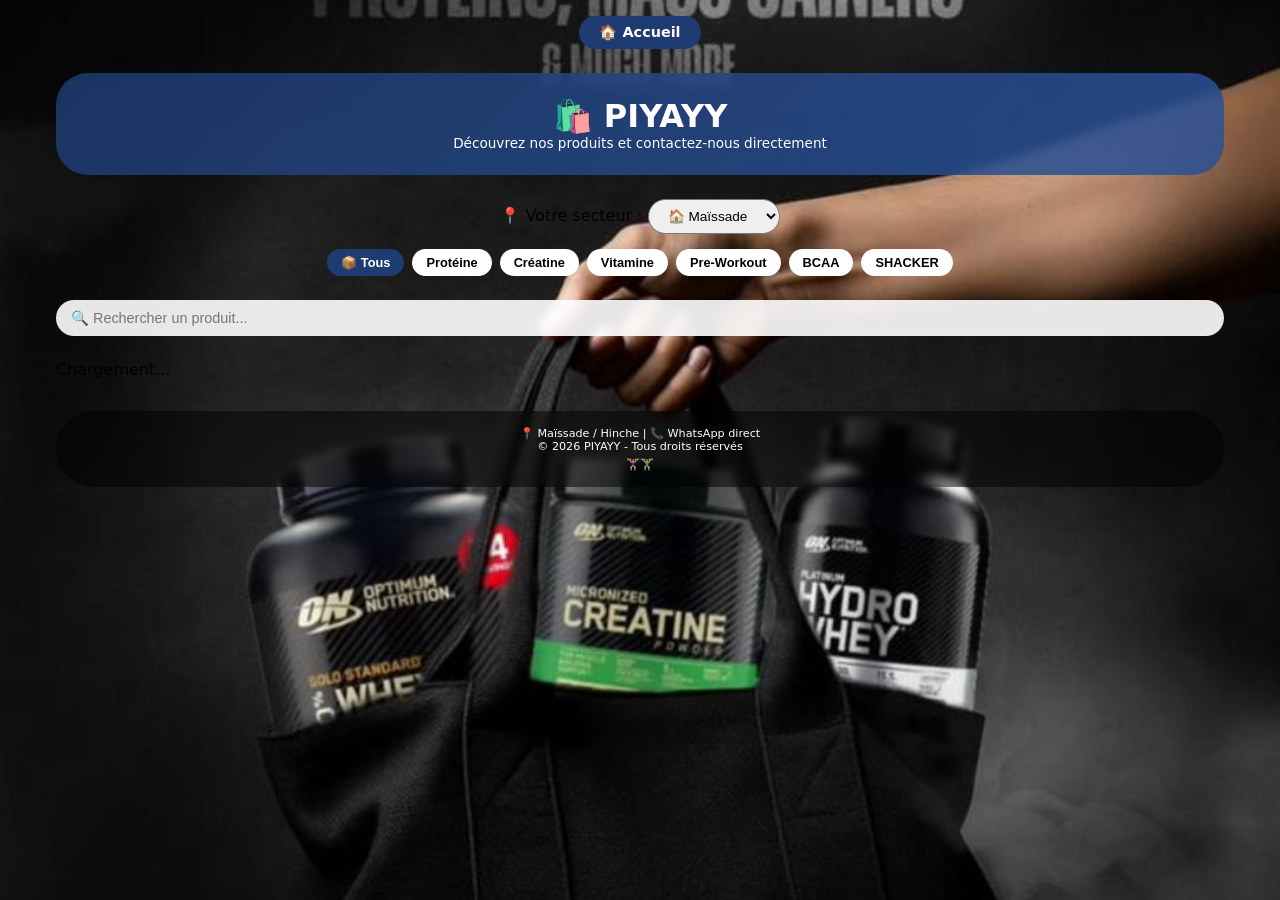
<file: app.html>
<!DOCTYPE html>
<html lang="ht">
<head>
    <meta charset="UTF-8">
    <meta name="viewport" content="width=device-width, initial-scale=1.0, user-scalable=yes">
    <title>PIYAYY - Boutique</title>

    <!-- Favicon -->
    <link rel="icon" type="image/png" href="icon-piyayy.png">

    <!-- ===== PWA & ICÔNES ===== -->
    <link rel="manifest" href="manifest.json">
    <meta name="apple-mobile-web-app-capable" content="yes">
    <meta name="apple-mobile-web-app-status-bar-style" content="black-translucent">
    <meta name="apple-mobile-web-app-title" content="Piyayy">
    <meta name="theme-color" content="#1e3c72">

    <!-- Icônes pour PC (installation et onglet) -->
    <link rel="icon" type="image/png" sizes="16x16" href="icon-piyayy.png">
    <link rel="icon" type="image/png" sizes="32x32" href="icon-piyayy.png">
    <link rel="icon" type="image/png" sizes="96x96" href="icon-piyayy.png">
    <link rel="icon" type="image/png" sizes="192x192" href="icon-piyayy.png">
    <link rel="icon" type="image/png" sizes="512x512" href="icon-piyayy.png">

    <!-- Icônes pour iPhone / iPad -->
    <link rel="apple-touch-icon" sizes="57x57" href="icon-piyayy.png">
    <link rel="apple-touch-icon" sizes="60x60" href="icon-piyayy.png">
    <link rel="apple-touch-icon" sizes="72x72" href="icon-piyayy.png">
    <link rel="apple-touch-icon" sizes="76x76" href="icon-piyayy.png">
    <link rel="apple-touch-icon" sizes="114x114" href="icon-piyayy.png">
    <link rel="apple-touch-icon" sizes="120x120" href="icon-piyayy.png">
    <link rel="apple-touch-icon" sizes="144x144" href="icon-piyayy.png">
    <link rel="apple-touch-icon" sizes="152x152" href="icon-piyayy.png">
    <link rel="icon" type="image/png" sizes="512x512" href="icon-piyayy.png">

    <!-- Image de démarrage pour iPhone -->
    <link rel="apple-touch-startup-image" href="fond-splash.jpg">
    <style>
        * {
            margin: 0;
            padding: 0;
            box-sizing: border-box;
        }

        body {
            background-image: url('fond.jpg');
            background-size: cover;
            background-position: center;
            background-attachment: fixed;
            background-repeat: no-repeat;
            font-family: system-ui, 'Segoe UI', sans-serif;
            padding: 1rem;
            max-width: 1200px;
            margin: auto;
            transition: background-image 0.3s ease;
        }

        .nav-menu {
            display: flex;
            justify-content: center;
            gap: 1rem;
            margin-bottom: 1.5rem;
            flex-wrap: wrap;
        }
        .nav-menu a {
            text-decoration: none;
            background: rgba(255, 255, 255, 0.9);
            backdrop-filter: blur(8px);
            padding: 8px 20px;
            border-radius: 50px;
            font-weight: bold;
            color: #1e3c72;
            font-size: 0.9rem;
            transition: 0.2s;
        }
        .nav-menu a.active {
            background: #1e3c72;
            color: white;
        }

        .hero {
            background: linear-gradient(135deg, rgba(30, 60, 114, 0.85), rgba(42, 82, 152, 0.85));
            backdrop-filter: blur(4px);
            color: white;
            padding: 1.5rem;
            border-radius: 32px;
            text-align: center;
            margin-bottom: 1.5rem;
        }
        .hero h1 {
            font-size: 2rem;
        }
        .hero p {
            font-size: 0.85rem;
        }

        .categories {
            display: flex;
            flex-wrap: wrap;
            justify-content: center;
            gap: 0.5rem;
            margin-bottom: 1.5rem;
        }
        .categorie-btn {
            background: white;
            border: none;
            padding: 6px 14px;
            border-radius: 40px;
            cursor: pointer;
            font-weight: bold;
            font-size: 0.8rem;
            transition: 0.2s;
        }
        .categorie-btn.active {
            background: #1e3c72;
            color: white;
        }

        .search-bar {
            margin-bottom: 1.5rem;
        }
        .search-bar input {
            width: 100%;
            padding: 10px 15px;
            border-radius: 50px;
            border: none;
            background: rgba(255, 255, 255, 0.9);
            backdrop-filter: blur(4px);
            font-size: 0.9rem;
        }

        .produits-grid {
            display: grid;
            grid-template-columns: repeat(auto-fit, minmax(160px, 1fr));
            gap: 1rem;
        }
        .produit-card {
            background: rgba(255, 255, 255, 0.95);
            border-radius: 20px;
            overflow: hidden;
            box-shadow: 0 8px 20px rgba(0, 0, 0, 0.1);
            transition: 0.3s;
            backdrop-filter: blur(4px);
            cursor: pointer;
        }
        .produit-card:hover {
            transform: translateY(-4px);
        }

        /* Images : taille fixe + ajustement parfait */
        .produit-image {
            width: 100%;
            height: 140px;
            background: #f4f6fa;
            display: flex;
            align-items: center;
            justify-content: center;
            overflow: hidden;
        }
        .produit-image img {
            width: 100%;
            height: 100%;
            object-fit: cover;
        }
        .produit-image div {
            font-size: 2.5rem;
        }

        .produit-info {
            padding: 0.8rem;
        }
        .produit-titre {
            font-weight: bold;
            font-size: 0.85rem;
            margin-bottom: 0.2rem;
            white-space: nowrap;
            overflow: hidden;
            text-overflow: ellipsis;
        }
        .produit-prix {
            color: #1e3c72;
            font-weight: bold;
            font-size: 0.9rem;
            margin: 5px 0;
        }
        .btn-contact {
            background: linear-gradient(95deg, #25D366, #128C7E);
            color: white;
            border: none;
            padding: 6px;
            border-radius: 30px;
            width: 100%;
            font-weight: bold;
            font-size: 0.7rem;
            cursor: pointer;
            margin-top: 5px;
        }

        .secteur-select {
            text-align: center;
            margin-bottom: 15px;
        }
        select {
            padding: 8px 15px;
            border-radius: 30px;
            font-size: 0.85rem;
        }

        .modal {
            display: none;
            position: fixed;
            top: 0;
            left: 0;
            width: 100%;
            height: 100%;
            background: rgba(0, 0, 0, 0.8);
            justify-content: center;
            align-items: center;
            z-index: 1000;
        }
        .modal-content {
            background: white;
            max-width: 350px;
            width: 90%;
            border-radius: 28px;
            padding: 1.2rem;
            text-align: center;
        }
        .close {
            float: right;
            font-size: 1.3rem;
            cursor: pointer;
        }

        footer {
            background: rgba(0, 0, 0, 0.5);
            backdrop-filter: blur(4px);
            border-radius: 40px;
            padding: 1rem;
            margin-top: 2rem;
            text-align: center;
            color: white;
            font-size: 0.7rem;
        }
        #secretAdminTrigger {
            cursor: pointer;
            font-size: 0.7rem;
            display: inline-block;
            margin-top: 5px;
        }

        /* Téléphone : 3 produits par ligne + images plus petites */
        @media (max-width: 600px) {
            body {
                padding: 0.6rem;
            }
            .produits-grid {
                grid-template-columns: repeat(3, 1fr);
                gap: 0.5rem;
            }
            .produit-image {
                height: 100px;
            }
            .produit-titre {
                font-size: 0.7rem;
                white-space: normal;
                line-height: 1.2;
            }
            .produit-prix {
                font-size: 0.7rem;
            }
            .btn-contact {
                font-size: 0.6rem;
                padding: 4px;
            }
            .hero h1 {
                font-size: 1.5rem;
            }
            .categorie-btn {
                padding: 4px 10px;
                font-size: 0.7rem;
            }
        }
    </style>
</head>
<body>

    <div class="nav-menu">
        <a href="app.html" class="active">🏠 Accueil</a>
    </div>

    <div class="hero">
        <h1>🛍️ PIYAYY</h1>
        <p>Découvrez nos produits et contactez-nous directement</p>
    </div>

    <div class="secteur-select">
        <label for="secteurSelect">📍 Votre secteur : </label>
        <select id="secteurSelect">
            <option value="maissade">🏠 Maïssade</option>
            <option value="hinche">🏙️ Hinche</option>
        </select>
    </div>

    <div class="categories" id="categoriesList"></div>

    <div class="search-bar">
        <input type="text" id="searchInput" placeholder="🔍 Rechercher un produit...">
    </div>

    <div id="produitsList" class="produits-grid">
        <p>Chargement...</p>
    </div>

    <div id="modal" class="modal">
        <div class="modal-content">
            <span class="close">&times;</span>
            <div id="modalBody"></div>
        </div>
    </div>

    <footer>
        <p>📍 Maïssade / Hinche | 📞 WhatsApp direct</p>
        <p>© 2026 PIYAYY - Tous droits réservés</p>
        <span id="secretAdminTrigger">🏋️‍♀️🏋️‍♂️</span>
    </footer>

    <script src="script.js"></script>
    <script>
        if ("serviceWorker" in navigator) {
            navigator.serviceWorker.register("sw.js").catch(console.log);
        }

        function changerFondCategorie(categorie) {
            let imageFond = "fond.jpg";
            if (categorie === "Protéine") imageFond = "fond-proteine.jpg";
            else if (categorie === "Créatine") imageFond = "fond-creatine.jpg";
            else if (categorie === "Vitamine") imageFond = "fond-vitamine.jpg";
            else if (categorie === "Pre-Workout") imageFond = "fond-Pre-Workout.jpg";
            else if (categorie === "BCAA") imageFond = "fond-BCAA.jpg";
            else if (categorie === "SHACKER") imageFond = "fond-SHACKER.jpg";
            document.body.style.backgroundImage = `url('${imageFond}')`;
            document.body.style.backgroundSize = "cover";
            document.body.style.backgroundPosition = "center";
            document.body.style.backgroundAttachment = "fixed";
        }

        function genererCategories() {
            const container = document.getElementById("categoriesList");
            const cats = ["Tous", "Protéine", "Créatine", "Vitamine", "Pre-Workout","BCAA","SHACKER"];
            let html = `<button class="categorie-btn active" data-cat="all">📦 Tous</button>`;
            cats.slice(1).forEach(c => {
                html += `<button class="categorie-btn" data-cat="${c}">${c}</button>`;
            });
            container.innerHTML = html;
            document.querySelectorAll(".categorie-btn").forEach(btn => {
                btn.addEventListener("click", () => {
                    document.querySelectorAll(".categorie-btn").forEach(b => b.classList.remove("active"));
                    btn.classList.add("active");
                    const cat = btn.getAttribute("data-cat");
                    filtreCategorie = cat === "all" ? "all" : cat;
                    if (cat === "all") changerFondCategorie("Tous");
                    else changerFondCategorie(cat);
                    appliquerFiltres();
                });
            });
        }

        let filtreCategorie = "all";
        let rechercheTexte = "";

        function appliquerFiltres() {
            let filtres = [...produits];
            if (filtreCategorie !== "all") filtres = filtres.filter(p => p.categorie === filtreCategorie);
            if (rechercheTexte) filtres = filtres.filter(p => p.nom.toLowerCase().includes(rechercheTexte));
            afficherProduitsAvecFiltres(filtres);
        }

        function afficherProduitsAvecFiltres(liste) {
            const container = document.getElementById("produitsList");
            if (!container) return;
            if (!Array.isArray(liste) || liste.length === 0) {
                container.innerHTML = "<p style='text-align:center; padding:2rem;'>Aucun produit trouvé.</p>";
                return;
            }
            let html = "";
            liste.forEach(p => {
                const imgHtml = p.image ? `<img src="${p.image}" alt="${p.nom}">` : `<div>📦</div>`;
                html += `
                    <div class="produit-card" data-id="${p.id}">
                        <div class="produit-image">${imgHtml}</div>
                        <div class="produit-info">
                            <div class="produit-titre">${escapeHtml(p.nom)}</div>
                            <div class="produit-prix">💰 ${escapeHtml(p.prix)}</div>
                            <button class="btn-contact" data-id="${p.id}">📞 Contacter</button>
                        </div>
                    </div>
                `;
            });
            container.innerHTML = html;
            document.querySelectorAll(".btn-contact").forEach(btn => {
                btn.addEventListener("click", (e) => {
                    e.stopPropagation();
                    const id = parseInt(btn.getAttribute("data-id"));
                    const produit = produits.find(p => p.id === id);
                    if (produit) contacterWhatsApp(produit);
                });
            });
        }

        function contacterWhatsApp(produit) {
            const secteur = document.getElementById("secteurSelect").value;
            const numero = secteur === "maissade" ? "50948819709" : "50936199431";
            const message = `Bonjour, je suis intéressé(e) par : ${produit.nom} (${produit.prix})`;
            window.open(`https://wa.me/${numero}?text=${encodeURIComponent(message)}`, '_blank');
        }

        document.getElementById("searchInput")?.addEventListener("input", (e) => {
            rechercheTexte = e.target.value.toLowerCase();
            appliquerFiltres();
        });

        document.getElementById("secretAdminTrigger")?.addEventListener("click", () => {
            const code = prompt("🔐 Code administrateur :");
            if (code === "2025202620272028") window.location.href = "admin.html";
            else if (code) alert("❌ Code incorrect");
        });

        genererCategories();
        appliquerFiltres();
    </script>
</body>
</html>
</file>
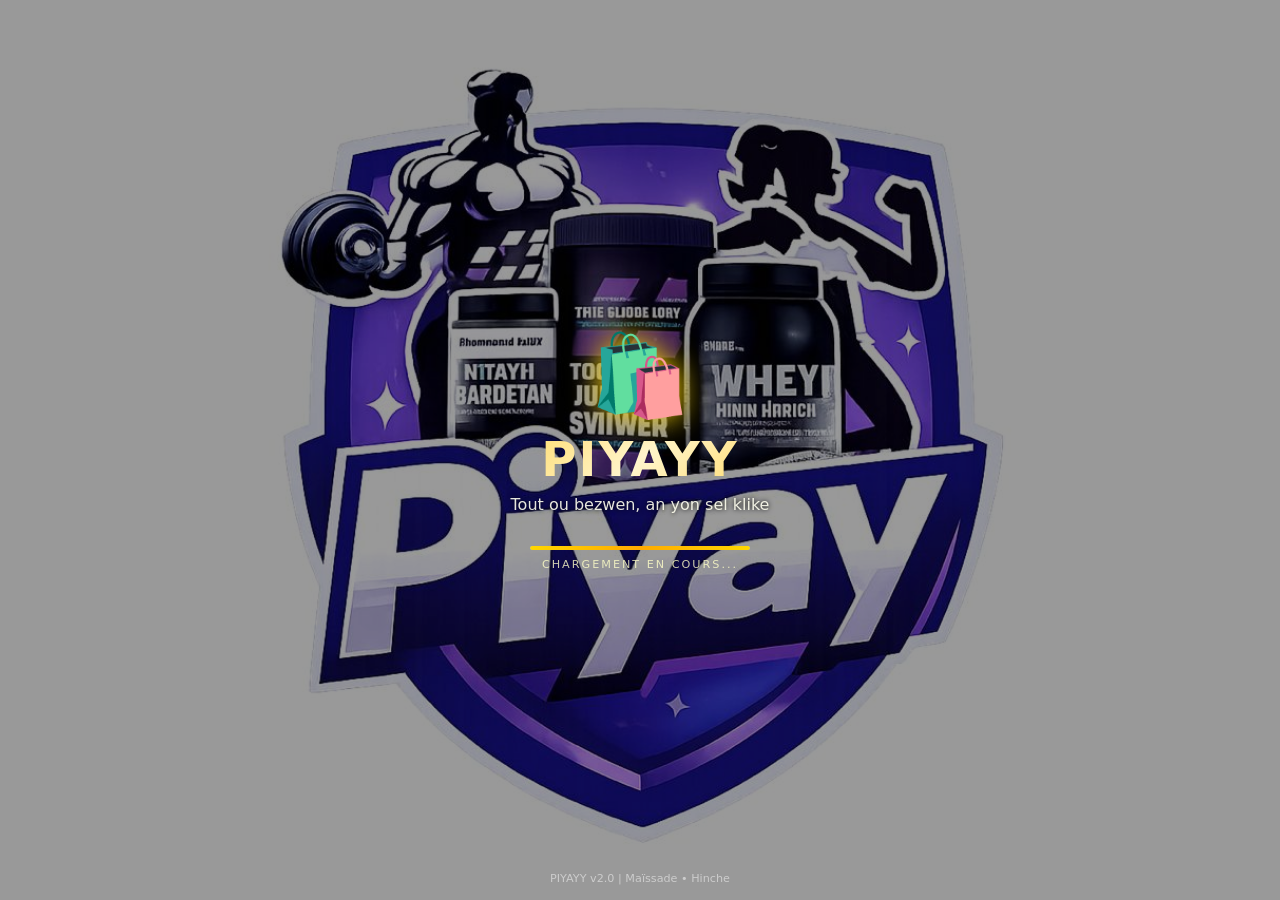
<file: splash.html>
<!DOCTYPE html>
<html lang="ht">
<head>
    <meta charset="UTF-8">
    <meta name="viewport" content="width=device-width, initial-scale=1.0, user-scalable=yes">
    <title>PIYAYY - Chargement</title>
    <style>
        * {
            margin: 0;
            padding: 0;
            box-sizing: border-box;
        }

        body {
            font-family: system-ui, 'Inter', sans-serif;
            min-height: 100vh;
            display: flex;
            justify-content: center;
            align-items: center;
            position: relative;
            overflow: hidden;
            background-color: #0a0f2a;
        }

        /* Image de fond avec zoom fluide */
        .bg-zoom {
            position: absolute;
            top: 0;
            left: 0;
            width: 100%;
            height: 100%;
            background-image: url('fond-splash.jpg');
            background-size: cover;
            background-position: center;
            animation: cameraZoom 8s ease-in-out infinite alternate;
            z-index: 0;
        }

        @keyframes cameraZoom {
            0% { transform: scale(1); }
            100% { transform: scale(1.08); }
        }

        /* Assombrissement */
        .overlay {
            position: absolute;
            top: 0;
            left: 0;
            width: 100%;
            height: 100%;
            background: rgba(0, 0, 0, 0.4);
            z-index: 1;
        }

        /* Contenu principal */
        .splash-container {
            text-align: center;
            z-index: 2;
            animation: fadeInUp 0.8s ease;
            padding: 1rem;
        }

        @keyframes fadeInUp {
            from {
                opacity: 0;
                transform: translateY(20px);
            }
            to {
                opacity: 1;
                transform: translateY(0);
            }
        }

        .logo-icon {
            font-size: 5rem;
            display: inline-block;
            animation: bounceLogo 1.2s infinite alternate ease-in-out;
            filter: drop-shadow(0 0 15px gold);
        }

        @keyframes bounceLogo {
            0% { transform: scale(1) translateY(0); }
            100% { transform: scale(1.1) translateY(-5px); }
        }

        h1 {
            font-size: 3rem;
            font-weight: 800;
            background: linear-gradient(135deg, #FFD966, #FFF5CC, #FFD966);
            background-clip: text;
            -webkit-background-clip: text;
            color: transparent;
            margin: 0.5rem 0;
            letter-spacing: 2px;
        }

        .sub {
            color: rgba(255,255,240,0.9);
            font-size: 1rem;
            font-weight: 500;
            margin-bottom: 2rem;
            text-shadow: 0 0 5px black;
        }

        .progress-wrapper {
            width: 220px;
            margin: 0 auto;
        }

        .progress-bar {
            width: 100%;
            height: 4px;
            background: rgba(255,255,255,0.3);
            border-radius: 10px;
            overflow: hidden;
        }

        .progress-fill {
            width: 0%;
            height: 100%;
            background: linear-gradient(90deg, gold, #ffaa00, gold);
            border-radius: 10px;
            animation: loadProgress 2.5s ease-out forwards;
            box-shadow: 0 0 6px gold;
        }

        @keyframes loadProgress {
            0% { width: 0%; }
            100% { width: 100%; }
        }

        .loading-text {
            color: rgba(255,255,200,0.8);
            font-size: 0.7rem;
            margin-top: 8px;
            letter-spacing: 2px;
        }

        .version {
            position: fixed;
            bottom: 15px;
            width: 100%;
            text-align: center;
            color: rgba(255,255,255,0.5);
            font-size: 0.7rem;
            z-index: 2;
        }

        @media (max-width: 600px) {
            h1 { font-size: 2rem; }
            .logo-icon { font-size: 3.5rem; }
        }
    </style>
</head>
<body>

    <div class="bg-zoom"></div>
    <div class="overlay"></div>

    <div class="splash-container">
        <div class="logo-icon">🛍️</div>
        <h1>PIYAYY</h1>
        <div class="sub">Tout ou bezwen, an yon sel klike</div>

        <div class="progress-wrapper">
            <div class="progress-bar">
                <div class="progress-fill"></div>
            </div>
            <div class="loading-text">CHARGEMENT EN COURS...</div>
        </div>
    </div>

    <div class="version">
        PIYAYY v2.0 | Maïssade • Hinche
    </div>

    <script>
        // URL cible : index.html (page principale)
        const TARGET_URL = "index.html";

        // Redirection robuste avec délai
        function redirectToApp() {
            window.location.replace(TARGET_URL);
        }

        // Démarrer la redirection après 3 secondes
        const redirectTimer = setTimeout(redirectToApp, 3000);

        // Sécurité : si la page est déjà chargée, on lance le timer
        if (document.readyState === "complete") {
            // déjà prêt
        } else {
            window.addEventListener("load", () => {
                // le timer est déjà lancé
            });
        }

        // Fallback absolu : redirection forcée après 5 secondes (même si erreur)
        setTimeout(() => {
            window.location.replace(TARGET_URL);
        }, 5000);

        // Gestion des erreurs de redirection (si jamais index.html n'existe pas)
        window.addEventListener("error", function() {
            console.warn("Erreur détectée, redirection forcée");
            window.location.replace(TARGET_URL);
        });
    </script>
</body>
</html>
</file>
